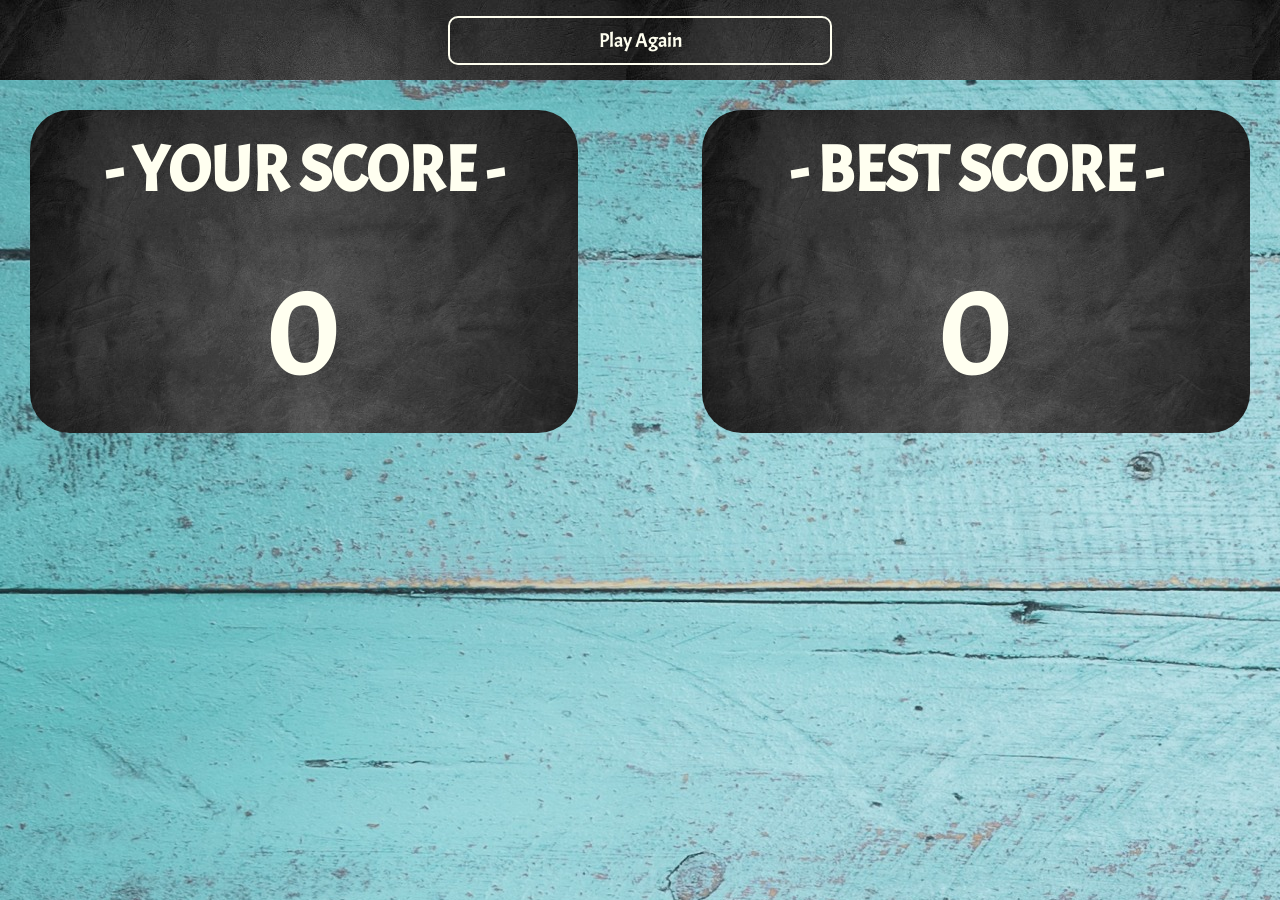
<file: score-record.html>
<!DOCTYPE html>
<html lang="en">
<head>
    <meta charset="UTF-8">
    <meta name="viewport" content="width=device-width, initial-scale=1.0">
    <meta http-equiv="X-UA-Compatible" content="ie=edge">
    <title>Dobble Game</title>
    <link rel="stylesheet" href="./style.css">
    <link href="https://fonts.googleapis.com/css?family=Acme&display=swap" rel="stylesheet">
    <script type="module" src="./score.js"></script>
</head>
<body>
    <nav>
        <a class="btn btn-play-again content-box" href="./game-a.html">Play Again</a>
    </nav>
    <section class="scores">
        <div>
            <h2>- YOUR SCORE -</h2>
            <span>0</span>
        </div>
        <div>
            <h2>- BEST SCORE -</h2>
            <span class="record">0</span>
        </div>
    </section>
</body>
</html>
</file>
<file: style.css>
* {
    margin: 0;
    padding: 0;
    box-sizing: border-box;
    font-family: 'Acme', sans-serif;
    font-size: 20px;
}

body {
    background-image: url(./assets/blue-background.jpg);
    background-repeat: no-repeat;
    color: ivory;
    height: 100vh;
    overflow: hidden;
}

/* start-page */
.game-title {
    font-size: 8vw;
    text-align: center;
    text-shadow: #797878 10px 0 5px;
    margin-top: 15vh;
}

.start-btn {
    color: ivory;
    padding: 10px 100px;
    margin-top: 20px;
    margin-bottom: 30px;
    background-image: url(./assets/black-board.jpg);
    border: none;
    border-radius: 10px;
}

.start {
    display: flex;
    flex-direction: column;
    align-items: center;
}

.start img {
    border-radius: 20px;
    border: 10px solid ivory;
}

/* instructions-page */

.container {
    display: grid;
    grid-template-rows: repeat(4,1fr);
    align-content: center;
    justify-content: center;
    align-items: center;
    justify-items: center;
    padding: 5%;
    color: #28333D;
    height: 85vh;
    margin:1% 10%;
    border:10px solid ivory;
    border-radius: 3%;
    background-color: ivory;
    box-shadow: 10px 10px 10px 5px #797878;
}

.container h1 {
    font-size: 45px;
    padding: 0;
}

.container p {
    text-align: center;
    line-height: 25px;
    padding-left: 10%;
    padding-right: 10%;
    font-size: 15px;
}

.circles {
    display: grid;
    grid-template-columns: repeat(3,1fr);
    margin-top: 1%;
    margin-bottom: 0;
}

.circles div{
    width: 80px;
    height: 80px;
    text-align: center;
    padding: 30%;
    margin-bottom: 0;
}

.circle {
    width: 80px;
    height: 80px;
    border: 3px solid #28333D;
    border-radius: 100%;
    text-align: center;
}

.container img {
    margin: 1%;
    border-radius: 10%;
}

@media only screen and (max-width:700px){
    .container img {
        height: 25vh;
        padding: 4%;
        border-radius: 15%;
    }

    .container h1 {
        font-size: 25px;
        margin-bottom: 5%;
    }

    body {
        overflow: visible;
    }
}

/* game-page */

nav {
    background-image: url(./assets/black-board.jpg);
    height: 80px;
    width: 100%;
    display: flex;
    align-items: center;
    justify-content: space-around;
}

.btn {
    background-color: transparent;
    border: 1px solid ivory;
    color: ivory;
    padding: 10px;
    text-decoration: none;
    color: ivory;

}

.btn a {
    text-decoration: none;
    color: ivory;
}

.card-section {
    width: 100vw;
    height: 90vh;
    display: grid;
    grid-template-columns: 1fr 1fr;
    justify-content: center;
    align-content: center;
    justify-items: center;
    align-items: center;
    grid-area: auto;
}


.plate {
    width: 40vw;
    height: 40vw;
    border-radius: 100%;
    background-image: url(./assets/plate.png);
    background-repeat: no-repeat;
    background-size: contain;
    box-shadow: 20px 20px 10px gray;
    padding: 10%;
}

.card {
    width: 100%;
    height: 100%;
    padding: 5%;
    display: grid;
    grid-template-columns: repeat(3,1fr);
    align-items: center;
    justify-items: center;
    justify-content: center;
    
}

.cardOne {
    background-image: url(./assets/numberOne.png);
    background-position: center;
    background-repeat: no-repeat;
    background-size: 50%;
}

.cardTwo {
    background-image: url(./assets/numberTwo.png);
    background-position: center;
    background-repeat: no-repeat;
    background-size: 50%;
}

.join-one {
    grid-column-start: 2;
    grid-column-end: 4;}

.join-two {
    grid-row-start: 1;
    grid-row-end: 3;}

.card div {
    max-width: 150%;
    text-align: center;
    position: unset;
}

.game-over {
    font-size: 200%;
}

.go-score {
    color: white;
    background-color: transparent;
    border: none;
    align-content: left;
}

nav a{
    text-decoration: none;
}

@media only screen and (max-width:700px){
    .card-section {
        grid-template-rows: 1fr 1fr;
        grid-template-columns: 1fr;
    }

    .plate {
        padding: 5%;
    }

    .nav {
        font-size: 15px;
    }

    .btn {
        font-size: 15px;
    }

    .time {
        font-size: 15px;
    }

    .time span {
        font-size: 15px;
    }

    .score {
        font-size: 15px;
    }

    .score span {
        font-size: 15px;
    }

    .lifes {
        font-size: 15px;
    }

    .lifes span{
        font-size: 15px;
    }
    
}

    /* Rotation and Size of icons */
    /* class apply to the img */

/* size: */

.size-one img{
    width: 90%;
    margin: -10px;
    height: auto;
}

.size-two img{
    width: 70%;
    height: auto;
}

.size-three img{
    width: 50%;
    height: auto;
}

/* rotation: */
.rotation-one img{
    transform: rotate(0deg);
    animation: wobble-hor-bottom 0.8s both;
    animation-iteration-count: infinite;
}

.rotation-two img{
    transform: rotate(45deg);
    animation: rotate-scale-up 0.90s linear both;
    animation-iteration-count: infinite;
}

.rotation-three img{
    transform: rotate(90deg);
    animation: shake 0.5s;
    animation: wobble-hor-bottom 0.8s both;
    animation-iteration-count: infinite;
}

.rotation-four img{
    transform: rotate(135deg);
    animation: rotate-center 0.6s ease-in-out both;
    animation-iteration-count: infinite;
}

.rotation-five img{
    transform: rotate(180deg);
    animation: wobble-hor-bottom 0.8s both;
    animation-iteration-count: infinite;
}

.rotation-six img{
    transform: rotate(225deg);
    animation: rotate-scale-up 0.90s linear both;
    animation-iteration-count: infinite;
}

.rotation-seven img{
    transform: rotate(270deg);
    animation: shake 0.5s;
    animation-iteration-count: infinite;
}

.rotation-eight img{
    transform: rotate(315deg);
    animation: rotate-center 0.6s ease-in-out both;
    animation-iteration-count: infinite;
}

/* animations */

@keyframes shake {
    0% { transform: translate(1px, 1px) rotate(0deg); }
    10% { transform: translate(-1px, -2px) rotate(-1deg); }
    20% { transform: translate(-3px, 0px) rotate(1deg); }
    30% { transform: translate(3px, 2px) rotate(0deg); }
    40% { transform: translate(1px, -1px) rotate(1deg); }
    50% { transform: translate(-1px, 2px) rotate(-1deg); }
    60% { transform: translate(-3px, 1px) rotate(0deg); }
    70% { transform: translate(3px, 1px) rotate(-1deg); }
    80% { transform: translate(-1px, -1px) rotate(1deg); }
    90% { transform: translate(1px, 2px) rotate(0deg); }
    100% { transform: translate(1px, -2px) rotate(-1deg); }
  }

  @-webkit-keyframes rotate-scale-up {
    0% {
      -webkit-transform: scale(1) rotateZ(0);
              transform: scale(1) rotateZ(0);
    }
    50% {
      -webkit-transform: scale(2) rotateZ(180deg);
              transform: scale(2) rotateZ(180deg);
    }
    100% {
      -webkit-transform: scale(1) rotateZ(360deg);
              transform: scale(1) rotateZ(360deg);
    }
  }

  @keyframes wobble-hor-bottom {
    0%,
    100% {
      -webkit-transform: translateX(0%);
              transform: translateX(0%);
      -webkit-transform-origin: 50% 50%;
              transform-origin: 50% 50%;
    }
    15% {
      -webkit-transform: translateX(-30px) rotate(-6deg);
              transform: translateX(-30px) rotate(-6deg);
    }
    30% {
      -webkit-transform: translateX(15px) rotate(6deg);
              transform: translateX(15px) rotate(6deg);
    }
    45% {
      -webkit-transform: translateX(-15px) rotate(-3.6deg);
              transform: translateX(-15px) rotate(-3.6deg);
    }
    60% {
      -webkit-transform: translateX(9px) rotate(2.4deg);
              transform: translateX(9px) rotate(2.4deg);
    }
    75% {
      -webkit-transform: translateX(-6px) rotate(-1.2deg);
              transform: translateX(-6px) rotate(-1.2deg);
    }
  }

  @keyframes rotate-center {
    0% {
      -webkit-transform: rotate(0);
              transform: rotate(0);
    }
    100% {
      -webkit-transform: rotate(360deg);
              transform: rotate(360deg);
    }
  }


/* scores-page */

.scores {
    display: grid;
    grid-gap: 5%;
    grid-template-columns: 1fr 1fr;
    width: 100%;
}

.scores div {
    display: grid;
    align-items: center;
    align-content: space-around;
    width: 90%;
    background-image: url(./assets/black-board.jpg);
    background-size: cover;
    text-align: center;
    border-radius: 40px;
    margin: 5%;
}

.scores div h2 {
    font-size: 5vw;
    padding: 20px;
}

.scores div span {
    font-size: 10vw;
    padding: 20px;
}

.btn-play-again {
    color: ivory;
    border: 2px solid ivory;
    border-radius: 10px;
    padding: 10px;
    width: 30%;
    text-align: center;
}

@media only screen and (max-width:700px){
    .scores {
        grid-template-rows: 1fr 1fr;
        grid-template-columns: 1fr;
        grid-gap: 0;
    }

    .scores div {
        margin: 10%;
        width: 80%;
    }
}

@media only screen and (max-height:600px){
    body {
        overflow: visible;
    }
}
</file>
